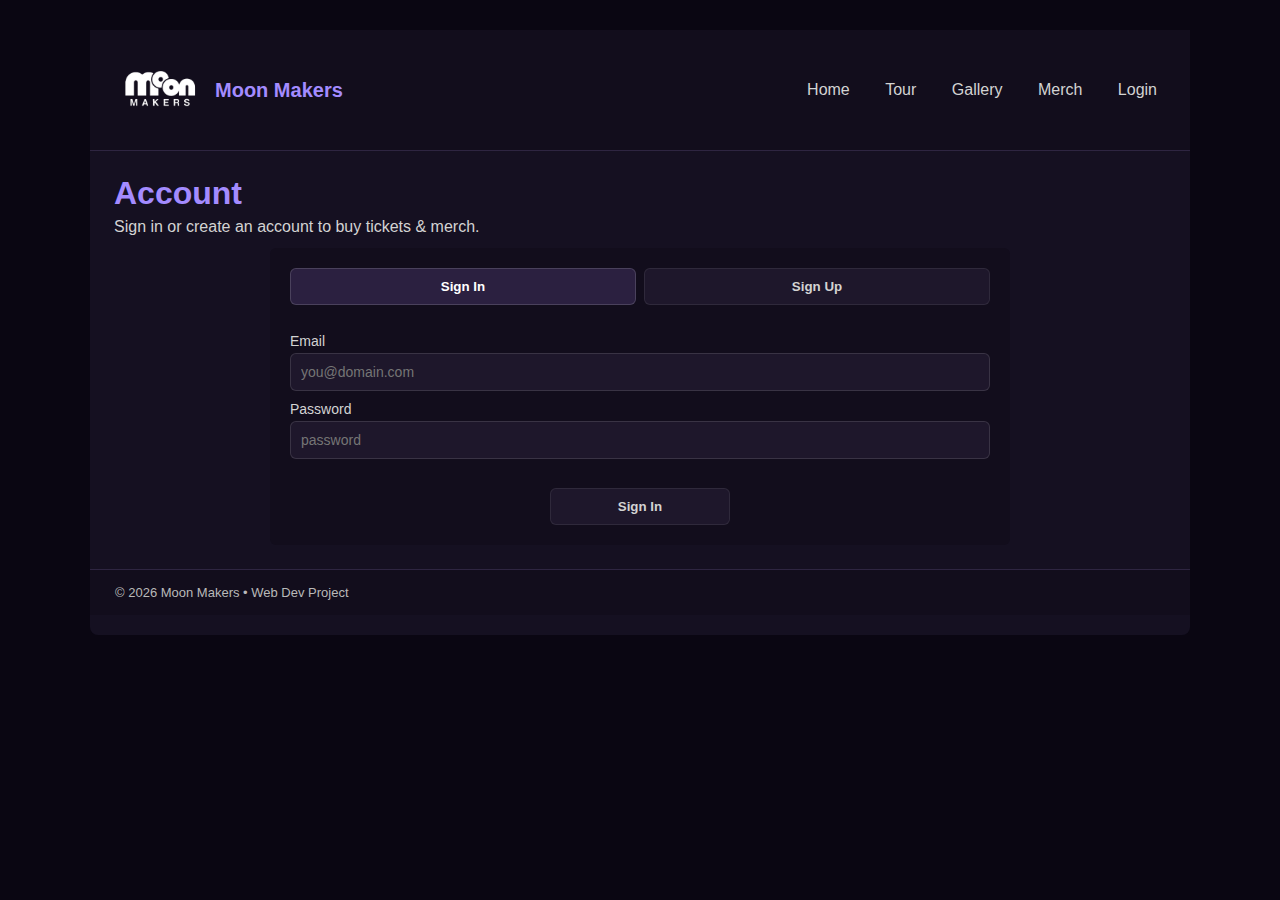
<file: MoonMakers-Project/auth.html>
<!DOCTYPE html>
<html lang="en">
<head>
  <meta charset="utf-8" />
  <title>Moon Makers — Sign In / Sign Up</title>
  <meta name="viewport" content="width=1100"> <!-- desktop-only -->
  <link rel="stylesheet" href="shared.css">
  <link rel="stylesheet" href="auth.css"> <!-- I'll send this when you ask -->
</head>
<body>
  <div class="site-wrapper">

    <!-- header -->
    <div id="site-header"></div>

    <main style="padding:24px;">

      <section style="margin-bottom:12px;">
        <h1 style="color:var(--purple); margin:0 0 6px 0;">Account</h1>
        <p style="color:var(--text-light); margin:0;">Sign in or create an account to buy tickets & merch.</p>
      </section>

      <!-- Auth box -->
      <section style="background:#120d1c; padding:20px; border-radius:6px; max-width:700px; margin: 0 auto;">
        
        <!-- Tabs -->
        <div style="display:flex; gap:8px; margin-bottom:18px;">
          <button id="tab-signin" class="auth-tab active">Sign In</button>
          <button id="tab-signup" class="auth-tab">Sign Up</button>
        </div>

        <!-- SIGN IN form -->
        <form id="form-signin" class="auth-form">
          <label class="auth-label">Email</label>
          <input type="email" id="signin-email" class="auth-input" placeholder="you@domain.com" required>

          <label class="auth-label">Password</label>
          <input type="password" id="signin-pass" class="auth-input" placeholder="password" required>

          <div style="margin-top:14px;">
            <button type="submit" class="section-btn" style="width:180px;">Sign In</button>
          </div>
        </form>

        <!-- SIGN UP form (hidden by default) -->
        <form id="form-signup" class="auth-form" style="display:none;">
          <label class="auth-label">Full name</label>
          <input type="text" id="signup-name" class="auth-input" placeholder="Your name" required>

          <label class="auth-label">Email</label>
          <input type="email" id="signup-email" class="auth-input" placeholder="you@domain.com" required>

          <label class="auth-label">Create password</label>
          <input type="password" id="signup-pass" class="auth-input" placeholder="choose a password" required>

          <div style="margin-top:14px;">
            <button type="submit" class="section-btn" style="width:180px;">Create Account</button>
          </div>
        </form>

      </section>

    </main>

    <!-- footer -->
    <div id="site-footer"></div>
  </div>

  <script src="shared.js"></script>
  <script src="auth.js"></script> <!-- I can give this next: switches tabs + simple client validation -->
</body>
</html>
</file>
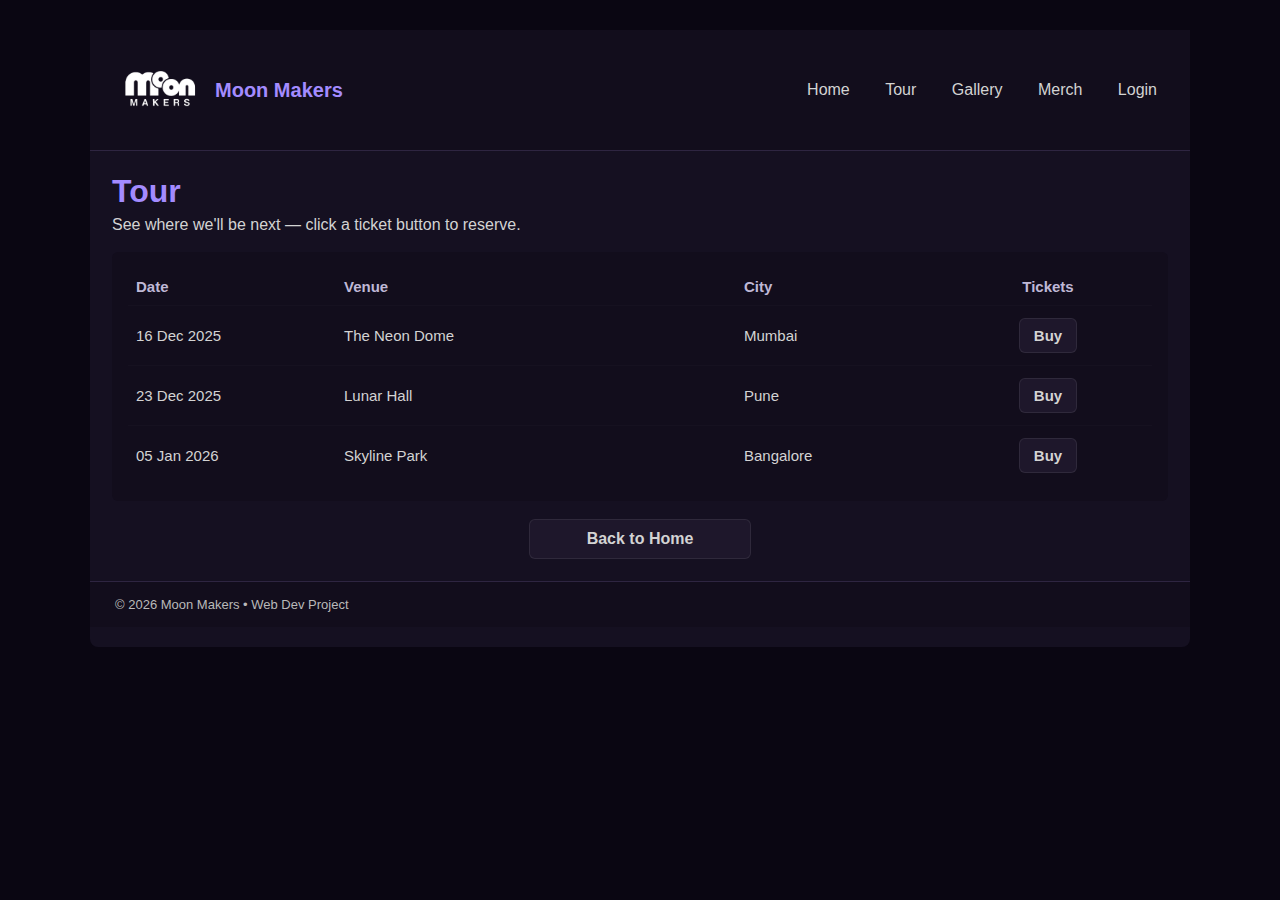
<file: MoonMakers-Project/tour.html>
<!DOCTYPE html>
<html lang="en">

<head>
  <meta charset="utf-8" />
  <title>Moon Makers — Tour</title>
  <meta name="viewport" content="width=1100"> <!-- desktop only -->
  <link rel="stylesheet" href="shared.css">
  <link rel="stylesheet" href="tour.css"> <!-- page CSS (I'll send when you ask) -->
</head>

<body>
  <div class="site-wrapper">

    <!-- header injected by shared.js -->
    <div id="site-header"></div>

    <main style="padding:22px;">

      <!-- Hero -->
      <section style="margin-bottom:18px;">
        <h1 style="color:#a38bff; margin:0 0 6px 0;">Tour</h1>
        <p style="color:#d3d3d3; margin:0;">See where we'll be next — click a ticket button to reserve.</p>
      </section>

      <!-- Tour list (simple rows easy to explain) -->
      <section class="tour-list" style="background:#120d1c; padding:16px; border-radius:6px;">
        <!-- header row -->
        <div class="tour-row" style="display:flex; gap:16px; padding:10px 8px; font-weight:700; color:#bfb8d6;">
          <div style="flex:1;">Date</div>
          <div style="flex:2;">Venue</div>
          <div style="flex:1;">City</div>
          <div style="flex:1; text-align:center;">Tickets</div>
        </div>

        <!-- example rows - replace with real dates if needed -->
        <div class="tour-row"
          style="display:flex; gap:16px; align-items:center; padding:12px 8px; border-top:1px solid rgba(255,255,255,0.02);">
          <div style="flex:1;">16 Dec 2025</div>
          <div style="flex:2;">The Neon Dome</div>
          <div style="flex:1;">Mumbai</div>
          <div style="flex:1; text-align:center;">
            <a class="ticket-btn" href="auth.html">Buy</a>
          </div>
        </div>

        <div class="tour-row"
          style="display:flex; gap:16px; align-items:center; padding:12px 8px; border-top:1px solid rgba(255,255,255,0.02);">
          <div style="flex:1;">23 Dec 2025</div>
          <div style="flex:2;">Lunar Hall</div>
          <div style="flex:1;">Pune</div>
          <div style="flex:1; text-align:center;">
            <a class="ticket-btn" href="auth.html">Buy</a>
          </div>
        </div>

        <div class="tour-row"
          style="display:flex; gap:16px; align-items:center; padding:12px 8px; border-top:1px solid rgba(255,255,255,0.02);">
          <div style="flex:1;">05 Jan 2026</div>
          <div style="flex:2;">Skyline Park</div>
          <div style="flex:1;">Bangalore</div>
          <div style="flex:1; text-align:center;">
            <a class="ticket-btn" href="auth.html">Buy</a>
          </div>
        </div>

        <!-- add more rows as needed -->
      </section>

      <!-- Small note / CTA -->
      <section style="margin-top: 18px; text-align: center;">
        <a href="index.html" class="section-btn">Back to Home</a>
      </section>


    </main>

    <!-- footer injected by shared.js -->
    <div id="site-footer"></div>
  </div>

  <script src="shared.js"></script>
  <script src="tour.js"></script> <!-- optional page JS; I'll send only if you want it -->
</body>

</html>
</file>
<file: MoonMakers-Project/shared.css>
/* shared.css */
/* Very basic styles, dark purple + neon green concert vibe */

:root{
    --dark-bg: #0a0612;
    --panel: #151021;
    --purple: #a38bff;
    --green: #6dff9b;
    --text-light: #d3d3d3;
    --max-width: 1100px;
}

body{
    background: var(--dark-bg);
    margin: 0;
    font-family: Arial, sans-serif;
    color: var(--text-light);
}

/* page container */
.site-wrapper{
    width: var(--max-width);
    margin: 30px auto;
    background: var(--panel);
    padding-bottom: 20px;
    border-radius: 8px;
}

/* HEADER */
.site-header{
    background: #120d1c;
    padding: 15px 25px;
    display: flex;
    align-items: center;
    justify-content: space-between;
    border-bottom: 1px solid #2e2541;
}

.header-left{
    display: flex;
    align-items: center;
    gap: 10px;
}

.header-left img{
    width: 90px;
    height: 90px;
    border-radius: 5px;
}

.header-title{
    color: var(--purple);
    font-size: 20px;
    font-weight: bold;
}

.nav a{
    color: var(--text-light);
    text-decoration: none;
    margin-left: 15px;
    padding: 5px 8px;
}

.nav a:hover{
    color: white;
    background: #1f172f;
    border-radius: 4px;
}

/* FOOTER */
.site-footer{
    background: #120d1c;
    padding: 15px 25px;
    font-size: 13px;
    color: #b9b9b9;
    border-top: 1px solid #2e2541;
}
</file>
<file: MoonMakers-Project/auth.css>
/* auth.css */
/* Simple styling for login / signup page */

:root{
    --purple: #a38bff;
    --green: #6dff9b;
    --text-light: #d3d3d3;
}

/* Tabs */
.auth-tab{
    flex: 1;
    background: #1e172b;
    color: var(--text-light);
    border: 1px solid rgba(255,255,255,0.08);
    padding: 10px;
    border-radius: 6px;
    cursor: pointer;
    font-weight: 600;
}

.auth-tab:hover{
    background: #2b2040;
}

.auth-tab.active{
    background: #2b2040;
    border-color: rgba(255,255,255,0.15);
    color: #fff;
}

/* Form layout */
.auth-form{
    display: flex;
    flex-direction: column;
}

/* Labels */
.auth-label{
    color: var(--text-light);
    margin: 10px 0 4px 0;
    font-size: 14px;
}

/* Input fields */
.auth-input{
    padding: 10px;
    border-radius: 6px;
    border: 1px solid rgba(255,255,255,0.12);
    background: #1e172b;
    color: var(--text-light);
    font-size: 14px;
}

.auth-input:focus{
    outline: none;
    border-color: var(--purple);
    background: #241b36;
}

/* Info text */
.small-muted{
    color: #bfb8d6;
    font-size: 13px;
}

.section-btn{
    display: block;
    width: 200px;
    text-align: center;
    margin: 15px auto 0 auto;

    background: #1e172b;
    color: var(--text-light);
    text-decoration: none;
    padding: 10px;
    border-radius: 6px;
    border: 1px solid rgba(255,255,255,0.08);
    font-weight: 600;
}

.section-btn:hover{
    background: #2b2040;
    color: white;
    border-color: rgba(255,255,255,0.15);
}
</file>
<file: MoonMakers-Project/tour.css>
/* tour.css */
/* Simple desktop-only styling for the Tour page */

:root{
    --purple: #a38bff;
    --green: #6dff9b;
    --text-light: #d3d3d3;
}

/* Tour rows */
.tour-list{
    background: #120d1c;
    padding: 18px;
    border-radius: 6px;
}

.tour-row{
    color: var(--text-light);
    font-size: 15px;
}

/* Ticket button */
.ticket-btn{
    display: inline-block;
    padding: 8px 14px;
    background: #1e172b;
    color: var(--text-light);
    text-decoration: none;
    border-radius: 6px;
    border: 1px solid rgba(255,255,255,0.08);
    font-weight: 600;
    transition: 0.2s;
}

.ticket-btn:hover{
    background: #2b2040;
    border-color: rgba(255,255,255,0.15);
    color: white;
}

.section-btn{
    display: block;
    width: 200px;
    text-align: center;
    margin: 15px auto 0 auto;

    background: #1e172b;
    color: var(--text-light);
    text-decoration: none;
    padding: 10px;
    border-radius: 6px;
    border: 1px solid rgba(255,255,255,0.08);
    font-weight: 600;
}

.section-btn:hover{
    background: #2b2040;
    color: white;
    border-color: rgba(255,255,255,0.15);
}
</file>
